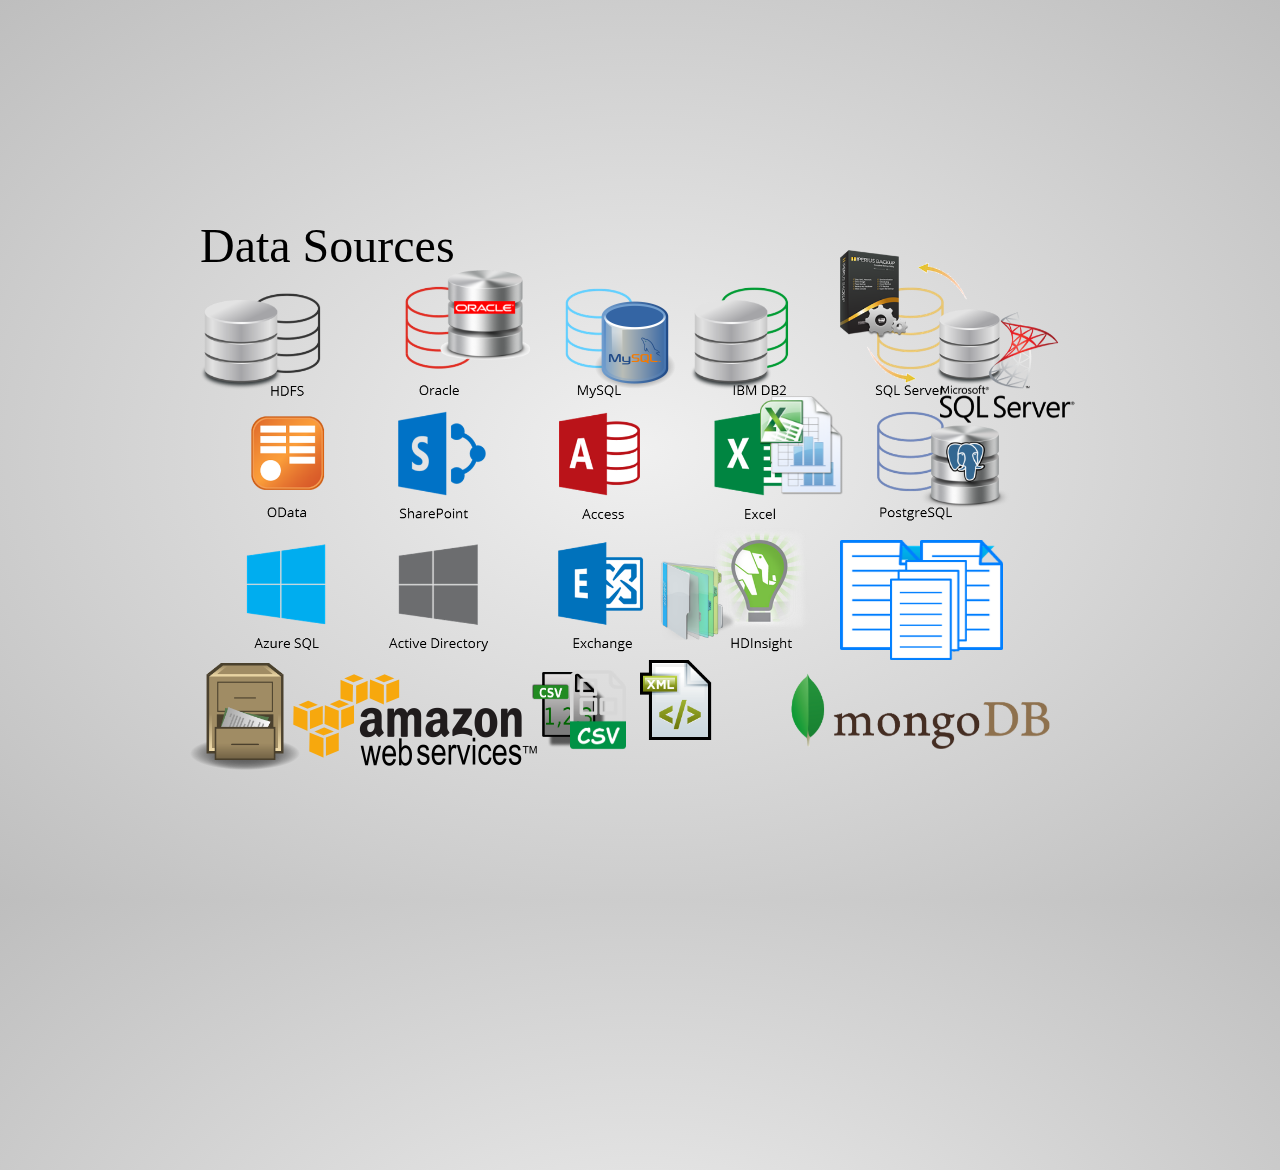
<file: bi.html>
<html lang="en">
<head>
	<meta charset="utf-8" />
	<title>Business Intelligence</title>
	<link href="css/bi.css" rel="stylesheet" />
</head>
<body>
	<div id="impress">
     
     
        <!-- Data Sources first presentation --> 
		<div id="source" class="step" data-x="-1000" data-y="0">
			<!-- Title --> 
            <div style="left: 10px; top: -200px;">Data Sources</div>
            <!-- Background --> 
            <div style="left: 10px; top: -150px; height:400px;" > <img src="images/source/DataSources.png" ></div>
             <!-- DataBase Defaul-->
            <div style="left: 10px; top: -110px; height:90px;" > <img src="images/source/database.png" > </div>
             <!--  DataBase Defaul-->
            <div style="left: 500px; top: -110px; height:90px;" > <img src="images/source/database.png" > </div>
            <!-- Excel Files--> 
            <div style="left: 580px; top: 5px; height:80px;" > <img src="images/source/excel.png" > </div>
            <div style="left: 570px; top: -15px; height:80px;" > <img src="images/source/excel.png"> </div>
            <!-- Oracle-->
            <div style="left: 250px; top: -140px; height:90px;" > <img src="images/source/oracle.png" > </div>
            <!-- MySql-->
            <div style="left: 400px; top: -110px; height:90px;" > <img src="images/source/database-mysql.png" > </div>
			<!-- SQL Server-->
            <div style="left: 650px; top: -160px; height:180px;" > <img src="images/source/backup-sql-server.png" > </div>
			<!-- PostGres-->
            <div style="left: 730px; top: 10px; height:90px;" > <img src="images/source/postgres.png"> </div>
			<!-- DOC-->
            <div style="left: 650px; top: 130px; height:110px;" > <img src="images/source/doc-md.png" > </div>
            <!-- DOC-->
            <div style="left: 730px; top: 130px; height:110px;" > <img src="images/source/doc-md.png" > </div>
            <!-- DOC-->
            <div style="left: 700px; top: 150px; height:100px;" > <img src="images/source/doc.png" > </div>
             <!-- XML-->
            <div style="left: 450px; top: 250px; height:80px;" > <img src="images/source/xml.png" > </div>
            <!-- AMAZON-->
            <div style="left: 100px; top: 260px; height:100px;" > <img src="images/source/amazon.png" > </div>
            <!--MongoDB-->
            <div style="left: 600px; top: 260px; height:80px;" > <img src="images/source/MongoDB.png" > </div>
            <!--CSV-->
            <div style="left: 340px; top: 260px; height:80px;" > <img src="images/source/csv.png" > </div>
            <!--CSV2-->
            <div style="left: 380px; top: 260px; height:80px;" > <img src="images/source/csv2.png" > </div>
             <!-- folder-->
            <div style="left: 470px; top: 150px; height:80px;" > <img src="images/source/folder.png" > </div>
             <!-- container-->
            <div style="left: 0px; top: 250px; height:110px;" > <img src="images/source/container.png"> </div>
		</div>

            <div id="source-number" class="step" data-x="-1000" data-y="0" data-z="-2000"><img src="images/data/number.png" ></div>
    		<div id="source-text" class="step" data-x="-1000" data-y="0" data-z="-2000">
            	<img src="images/data/text.png">
          	</div>       
            <div id="source-music" class="step" data-x="-1000" data-y="0" data-z="-2000">
                <img src="images/data/music_note.png">
            </div>
            <div id="source-video" class="step" data-x="-1000" data-y="0" data-z="-2000">
                <img src="images/data/video.png">
            </div>  

        <!-- Area Stage--> 
		<div id="stage" class="step" data-x="0" data-y="0">

            <!-- Title --> 
            <div style="left: 10px; top: -200px;">Area Stage</div>
            <!-- Sarch --> 
            <div style="left: 200px; top: 100px; height:250px;" > <img src="images/stage/bisearch.png"> search</div>
            <!-- Data Convert-->
            <div style="left: 200px; top: -150px; height:90px;" > <img src="images/stage/dataconvert.png" > </div>
			<div style="left: 400px; top: 0px; height:90px;" > <img src="images/stage/home-tab-excel.png" > </div>
            <div style="left: 500px; top: -110px; height:90px;" > <img src="images/stage/icon-clean.png" > </div>
            <div style="left: 550px; top: -110px; height:90px;" > <img src="images/stage/limpiar-base-de-datos.png" > </div>
            <div style="left: 10px; top: 0px; height:90px;" > <img src="images/stage/recicle.png" > </div>
            
            <div style="left: 10px; top: 100px; height:90px;" > <img src="images/stage/diskclean.png" > </div>
            <div style="left: 10px; top: 210px; height:90px;" > <img src="images/stage/think.png" > </div>
            <div style="left: 400px; top: 210px; height:90px;" > <img src="images/stage/tools.png" > </div>
            <div style="left: 400px; top: 210px; height:90px;" > <img src="images/stage/recovery.png" > </div>
            <div style="left: 80px; top: -150px; height:90px;" > <img src="images/stage/lupa2.png" > </div>
			
		</div>

            <div id="stage-fondo" class="step" data-x="0" data-y="0" data-z="-2000">
                Data Cleaning 
                <br>
                Data Profiling / Data Profile 
                <br>
                Data Gobernance
            </div>




		<div id="dw" class="step" data-x="1000" data-y="0">
			
            <!-- Title --> 
            <div style="left: 10px; top: -200px;">Data Warehouse and Data Mart</div>
            <!-- BI icon --> 
            <div style="left: 10px; top: 0px; height:250px;" > <img src="images/dw/BI-Icon.png"></div>
            <div style="left: 200px; top: -100px; height:250px;" > <img src="images/dw/source-full.png"></div>
            <div style="left: 200px; top: 200px; height:250px;" > <img src="images/dw/datazul.png"></div>
		</div>
		<div id="report" class="step" data-x="2000" data-y="0">
			
            <!-- Title --> 
            <div style="left: 10px; top: -200px;">Dashboard and Reporting -- KPIS, Balanced Scorecard, Data Mining</div>
            <!-- BI icon --> 
            <div style="left: 10px; top: -80px; height:250px;" > <img src="images/report/cube.png"></div>

            <div style="left: 500px; top: -0px; height:250px;" > <img src="images/report/report.png"> </div>
            <div style="left: 100px; top: 180px; height:250px;" > <img src="images/report/dashboard2.png"></div>

            <div style="left: 10px; top: 180px; height:250px;" > <img src="images/report/dashboard1.png"></div>
            <div style="left: 500px; top: 250px; height:200px;" > <img src="images/report/dashboard.png"> </div>
		</div>
		<div id="overvsssie" class="step" data-x="0" data-y="0" data-scale="2">
            <div style="left: 0px; top: -200px; height:600px;" > <img src="images/bi/life_cycle.png"></div>
        </div>
	</div>

<script src="js/jquery-1.11.3.js"></script>
<script src="js/impress.js"></script>

<script>
$(function() {
  

  var ddiv=document.getElementById("source");
    
  ddiv.myFunction = function (txt) { alert("This is a DIV: "+txt); }


    var customEvents = {
        source: [ 
            {
                status : 'new',
                event: function() { alert("Hola"); }
            },
            {
                status : 'new',
                event: function() { alert("Hola"); }
            }
        ]
       
    };


    

    impress().init(customEvents);
});
</script>

</body>
</html>
</file>
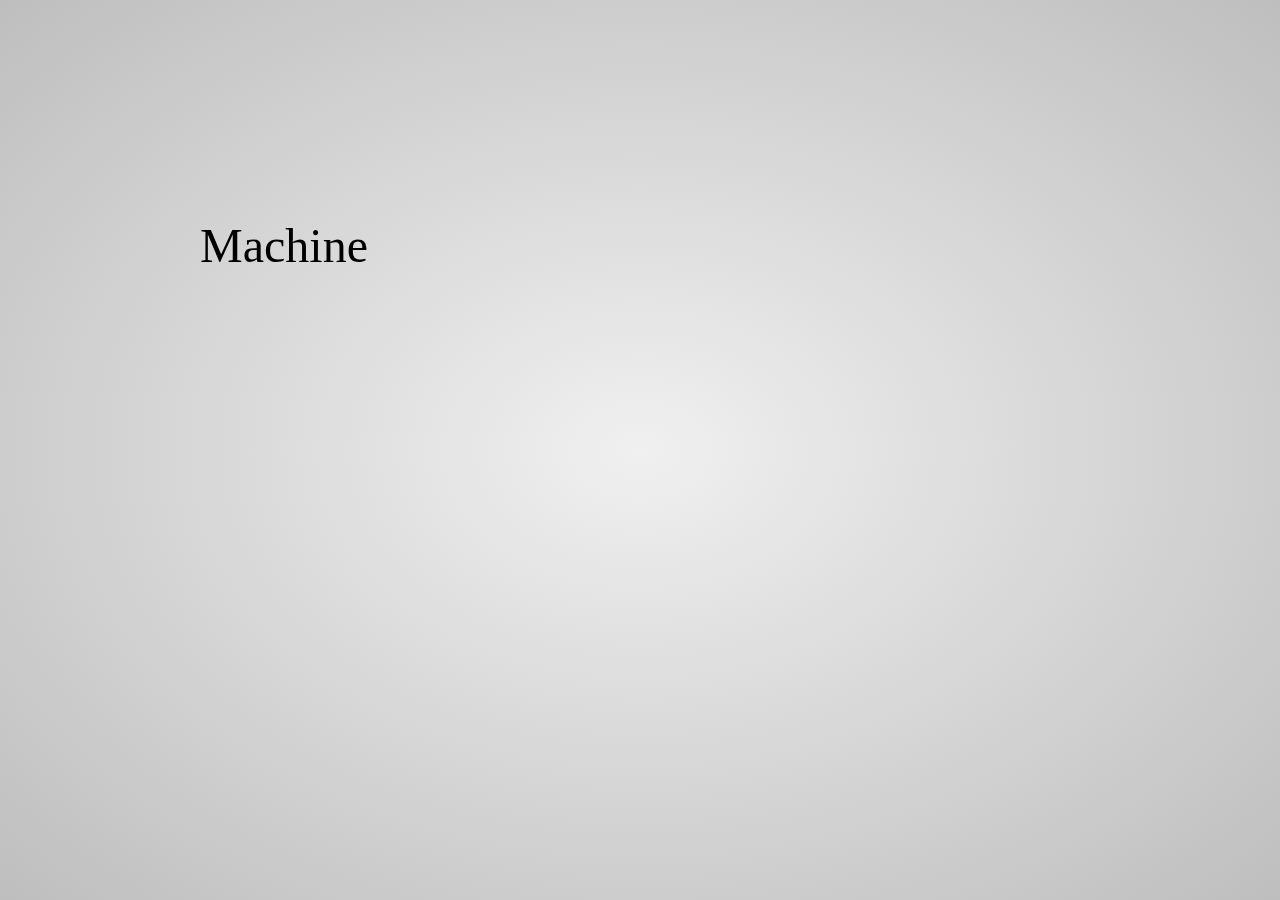
<file: development.html>
<html lang="en">
<head>
	<meta charset="utf-8" />
	<title>Business Intelligence</title>
	<link href="css/bi.css" rel="stylesheet" />
</head>
<body>
	<div id="impress">
     
     
        <!--  --> 
		<div id="machine" class="step" data-x="-1000" data-y="0">
			<!-- Title --> 
            <div style="left: 10px; top: -200px;">Machine</div>
            
         
		</div>

       

        <!-- Area Stage--> 
		<div id="version" class="step" data-x="0" data-y="0">

            <!-- Title --> 
            <div style="left: 10px; top: -200px;">Code Version</div>
            <!-- Sarch --> 
            <div style="left: 200px; top: 100px; height:250px;" > <img src="images/stage/bisearch.png"> search</div>
          
			
		</div>

		<div id="enironment" class="step" data-x="1000" data-y="0">
            <!-- Title --> 
            <div style="left: 10px; top: -200px;">

            Ambientes <br>

            Desarrollo <br>
            Test <br>
            Produccion <br>
            </div>
            
            
		</div>
		
		
	</div>

<script src="js/jquery-1.11.3.js"></script>
<script src="js/impress.js"></script>

<script>
$(function() {

    impress().init();
});
</script>

</body>
</html>
</file>
<file: css/bi.css>
/*
    So you like the style of impress.js demo?
    Or maybe you are just curious how it was done?

    You couldn't find a better place to find out!

    Welcome to the stylesheet impress.js demo presentation.

    Please remember that it is not meant to be a part of impress.js and is
    not required by impress.js.
    I expect that anyone creating a presentation for impress.js would create
    their own set of styles.

    But feel free to read through it and learn how to get the most of what
    impress.js provides.

    And let me be your guide.

    Shall we begin?
*/


/*
    We start with a good ol' reset.
    That's the one by Eric Meyer http://meyerweb.com/eric/tools/css/reset/

    You can probably argue if it is needed here, or not, but for sure it
    doesn't do any harm and gives us a fresh start.
*/

html, body, div, span, applet, object, iframe,
h1, h2, h3, h4, h5, h6, p, blockquote, pre,
a, abbr, acronym, address, big, cite, code,
del, dfn, em, img, ins, kbd, q, s, samp,
small, strike, strong, sub, sup, tt, var,
b, u, i, center,
dl, dt, dd, ol, ul, li,
fieldset, form, label, legend,
table, caption, tbody, tfoot, thead, tr, th, td,
article, aside, canvas, details, embed,
figure, figcaption, footer, header, hgroup,
menu, nav, output, ruby, section, summary,
time, mark, audio, video {
    margin: 0;
    padding: 0;
    border: 0;
    font-size: 100%;
    font: inherit;
    vertical-align: baseline;
}

/* HTML5 display-role reset for older browsers */
article, aside, details, figcaption, figure,
footer, header, hgroup, menu, nav, section {
    display: block;
}
body {
    line-height: 1;
}
ol, ul {
    list-style: none;
}
blockquote, q {
    quotes: none;
}
blockquote:before, blockquote:after,
q:before, q:after {
    content: '';
    content: none;
}

table {
    border-collapse: collapse;
    border-spacing: 0;
}

/*
    Now here is when interesting things start to appear.

    We set up <body> styles with default font and nice gradient in the background.
    And yes, there is a lot of repetition there because of -prefixes but we don't
    want to leave anybody behind.
*/
body {
    font-family: 'PT Sans', sans-serif;
    min-height: 740px;

    background: rgb(215, 215, 215);
    background: -webkit-gradient(radial, 50% 50%, 0, 50% 50%, 500, from(rgb(240, 240, 240)), to(rgb(190, 190, 190)));
    background: -webkit-radial-gradient(rgb(240, 240, 240), rgb(190, 190, 190));
    background:    -moz-radial-gradient(rgb(240, 240, 240), rgb(190, 190, 190));
    background:     -ms-radial-gradient(rgb(240, 240, 240), rgb(190, 190, 190));
    background:      -o-radial-gradient(rgb(240, 240, 240), rgb(190, 190, 190));
    background:         radial-gradient(rgb(240, 240, 240), rgb(190, 190, 190));
}

/*
    Now let's bring some text styles back ...
*/
b, strong { font-weight: bold }
i, em { font-style: italic }

/*
    ... and give links a nice look.
*/
a {
    color: inherit;
    text-decoration: none;
    padding: 0 0.1em;
    background: rgba(255,255,255,0.5);
    text-shadow: -1px -1px 2px rgba(100,100,100,0.9);
    border-radius: 0.2em;

    -webkit-transition: 0.5s;
    -moz-transition:    0.5s;
    -ms-transition:     0.5s;
    -o-transition:      0.5s;
    transition:         0.5s;
}

a:hover,
a:focus {
    background: rgba(255,255,255,1);
    text-shadow: -1px -1px 2px rgba(100,100,100,0.5);
}

/*
    Because the main point behind the impress.js demo is to demo impress.js
    we display a fallback message for users with browsers that don't support
    all the features required by it.

    All of the content will be still fully accessible for them, but I want
    them to know that they are missing something - that's what the demo is
    about, isn't it?

    And then we hide the message, when support is detected in the browser.
*/

.fallback-message {
    font-family: sans-serif;
    line-height: 1.3;

    width: 780px;
    padding: 10px 10px 0;
    margin: 20px auto;

    border: 1px solid #E4C652;
    border-radius: 10px;
    background: #EEDC94;
}

.fallback-message p {
    margin-bottom: 10px;
}

.impress-supported .fallback-message {
    display: none;
}

/*
    Now let's style the presentation steps.

    We start with basics to make sure it displays correctly in everywhere ...
*/

.step {
    position: relative;
    width: 900px;
    padding: 40px;
    margin: 20px auto;

    -webkit-box-sizing: border-box;
    -moz-box-sizing:    border-box;
    -ms-box-sizing:     border-box;
    -o-box-sizing:      border-box;
    box-sizing:         border-box;

    font-family: 'PT Serif', georgia, serif;
    font-size: 48px;
    line-height: 1.5;
}

/*
    ... and we enhance the styles for impress.js.

    Basically we remove the margin and make inactive steps a little bit transparent.
*/
.impress-enabled .step {
    margin: 0;
    opacity: 0;

    -webkit-transition: opacity 1s;
    -moz-transition:    opacity 1s;
    -ms-transition:     opacity 1s;
    -o-transition:      opacity 1s;
    transition:         opacity 1s;
}

.impress-enabled .step.active { opacity: 1 }

/*
    These 'slide' step styles were heavily inspired by HTML5 Slides:
    http://html5slides.googlecode.com/svn/trunk/styles.css

    ;)

    They cover everything what you see on first three steps of the demo.
*/
.slide {
    display: block;

    width: 900px;
    height: 700px;
    padding: 40px 60px;

    background-color: white;
    border: 1px solid rgba(0, 0, 0, .3);
    border-radius: 10px;
    box-shadow: 0 2px 6px rgba(0, 0, 0, .1);

    color: rgb(102, 102, 102);
    text-shadow: 0 2px 2px rgba(0, 0, 0, .1);

    font-family: 'Open Sans', Arial, sans-serif;
    font-size: 30px;
    line-height: 36px;
    letter-spacing: -1px;
}

.slide q {
    display: block;
    font-size: 50px;
    line-height: 72px;

    margin-top: 100px;
}

.slide q strong {
    white-space: nowrap;
}

/*
    We also make other steps visible and give them a pointer cursor using the
    `impress-on-` class.
*/
.impress-on-overview .step {
    opacity: 1;
    cursor: pointer;
}


/*
    Now, when we have all the steps styled let's give users a hint how to navigate
    around the presentation.

    The best way to do this would be to use JavaScript, show a delayed hint for a
    first time users, then hide it and store a status in cookie or localStorage...

    But I wanted to have some CSS fun and avoid additional scripting...

    Let me explain it first, so maybe the transition magic will be more readable
    when you read the code.

    First of all I wanted the hint to appear only when user is idle for a while.
    You can't detect the 'idle' state in CSS, but I delayed a appearing of the
    hint by 5s using transition-delay.

    You also can't detect in CSS if the user is a first-time visitor, so I had to
    make an assumption that I'll only show the hint on the first step. And when
    the step is changed hide the hint, because I can assume that user already
    knows how to navigate.

    To summarize it - hint is shown when the user is on the first step for longer
    than 5 seconds.

    The other problem I had was caused by the fact that I wanted the hint to fade
    in and out. It can be easily achieved by transitioning the opacity property.
    But that also meant that the hint was always on the screen, even if totally
    transparent. It covered part of the screen and you couldn't correctly clicked
    through it.
    Unfortunately you cannot transition between display `block` and `none` in pure
    CSS, so I needed a way to not only fade out the hint but also move it out of
    the screen.

    I solved this problem by positioning the hint below the bottom of the screen
    with CSS transform and moving it up to show it. But I also didn't want this move
    to be visible. I wanted the hint only to fade in and out visually, so I delayed
    the fade in transition, so it starts when the hint is already in its correct
    position on the screen.

    I know, it sounds complicated ... maybe it would be easier with the code?
*/

.hint {
    /*
        We hide the hint until presentation is started and from browsers not supporting
        impress.js, as they will have a linear scrollable view ...
    */
    display: none;

    /*
        ... and give it some fixed position and nice styles.
    */
    position: fixed;
    left: 0;
    right: 0;
    bottom: 200px;

    background: rgba(0,0,0,0.5);
    color: #EEE;
    text-align: center;

    font-size: 50px;
    padding: 20px;

    z-index: 100;

    /*
        By default we don't want the hint to be visible, so we make it transparent ...
    */
    opacity: 0;

    /*
        ... and position it below the bottom of the screen (relative to it's fixed position)
    */
    -webkit-transform: translateY(400px);
    -moz-transform:    translateY(400px);
    -ms-transform:     translateY(400px);
    -o-transform:      translateY(400px);
    transform:         translateY(400px);

    /*
        Now let's imagine that the hint is visible and we want to fade it out and move out
        of the screen.

        So we define the transition on the opacity property with 1s duration and another
        transition on transform property delayed by 1s so it will happen after the fade out
        on opacity finished.

        This way user will not see the hint moving down.
    */
    -webkit-transition: opacity 1s, -webkit-transform 0.5s 1s;
    -moz-transition:    opacity 1s,    -moz-transform 0.5s 1s;
    -ms-transition:     opacity 1s,     -ms-transform 0.5s 1s;
    -o-transition:      opacity 1s,      -o-transform 0.5s 1s;
    transition:         opacity 1s,         transform 0.5s 1s;
}

/*
    Now we 'enable' the hint when presentation is initialized ...
*/
.impress-enabled .hint { display: block }

/*
    ... and we will show it when the first step (with id 'bored') is active.
*/
.impress-on-bored .hint {
    /*
        We remove the transparency and position the hint in its default fixed
        position.
    */
    opacity: 1;

    -webkit-transform: translateY(0px);
    -moz-transform:    translateY(0px);
    -ms-transform:     translateY(0px);
    -o-transform:      translateY(0px);
    transform:         translateY(0px);

    /*
        Now for fade in transition we have the oposite situation from the one
        above.

        First after 4.5s delay we animate the transform property to move the hint
        into its correct position and after that we fade it in with opacity
        transition.
    */
    -webkit-transition: opacity 1s 5s, -webkit-transform 0.5s 4.5s;
    -moz-transition:    opacity 1s 5s,    -moz-transform 0.5s 4.5s;
    -ms-transition:     opacity 1s 5s,     -ms-transform 0.5s 4.5s;
    -o-transition:      opacity 1s 5s,      -o-transform 0.5s 4.5s;
    transition:         opacity 1s 5s,         transform 0.5s 4.5s;
}

/*
    And as the last thing there is a workaround for quite strange bug.
    It happens a lot in Chrome. I don't remember if I've seen it in Firefox.

    Sometimes the element positioned in 3D (especially when it's moved back
    along Z axis) is not clickable, because it falls 'behind' the <body>
    element.

    To prevent this, I decided to make <body> non clickable by setting
    pointer-events property to `none` value.
    Value if this property is inherited, so to make everything else clickable
    I bring it back on the #impress element.

    If you want to know more about `pointer-events` here are some docs:
    https://developer.mozilla.org/en/CSS/pointer-events

    There is one very important thing to notice about this workaround - it makes
    everything 'unclickable' except what's in #impress element.

    So use it wisely ... or don't use at all.
*/
.impress-enabled          { pointer-events: none }
.impress-enabled #impress { pointer-events: auto }

/*
    There is one funny thing I just realized.

    Thanks to this workaround above everything except #impress element is invisible
    for click events. That means that the hint element is also not clickable.
    So basically all of this transforms and delayed transitions trickery was probably
    not needed at all...

    But it was fun to learn about it, wasn't it?
*/

/*
    That's all I have for you in this file.
    Thanks for reading. I hope you enjoyed it at least as much as I enjoyed writing it
    for you.
*/


img{

    height:100%;
}

div{
    position: absolute;
}
</file>
